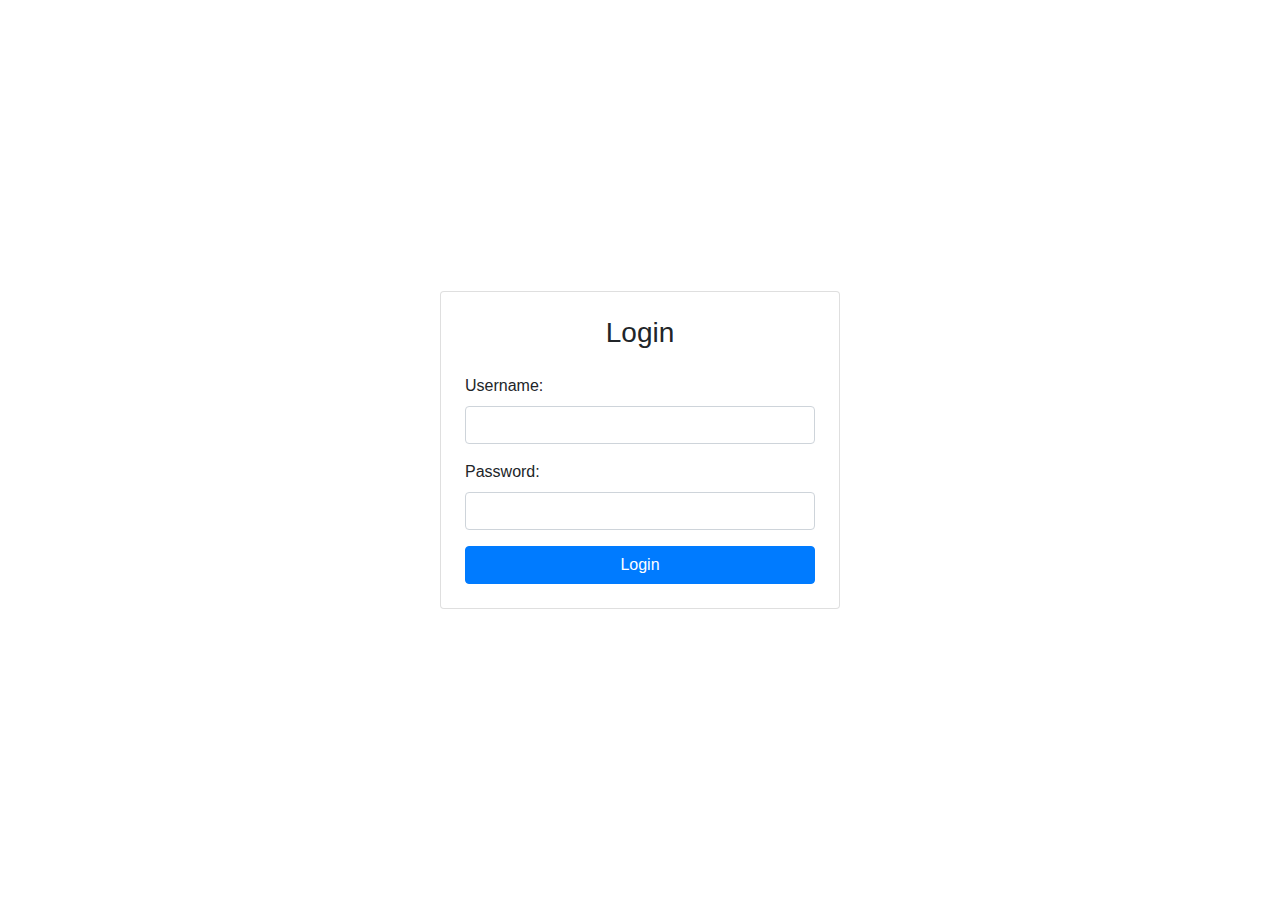
<file: templates/login.html>
<!DOCTYPE html>
<html lang="en">
<head>
    <meta charset="UTF-8">
    <meta name="viewport" content="width=device-width, initial-scale=1.0">
    <title>Login</title>
    <!-- Bootstrap CSS Link -->
    <link href="https://stackpath.bootstrapcdn.com/bootstrap/4.5.2/css/bootstrap.min.css" rel="stylesheet">
</head>
<body>
    <div class="container d-flex justify-content-center align-items-center" style="min-height: 100vh;">
        <div class="card p-4" style="max-width: 400px; width: 100%;">
            <h3 class="text-center mb-4">Login</h3>
            <form method="POST" action="/login">
                <div class="form-group">
                    <label for="username">Username:</label>
                    <input type="text" class="form-control" id="username" name="username" required>
                </div>
                <div class="form-group">
                    <label for="password">Password:</label>
                    <input type="password" class="form-control" id="password" name="password" required>
                </div>
                <button type="submit" class="btn btn-primary btn-block">Login</button>
            </form>
        </div>
    </div>

    <!-- Bootstrap JS and dependencies -->
    <script src="https://code.jquery.com/jquery-3.5.1.slim.min.js"></script>
    <script src="https://cdn.jsdelivr.net/npm/@popperjs/core@2.5.2/dist/umd/popper.min.js"></script>
    <script src="https://stackpath.bootstrapcdn.com/bootstrap/4.5.2/js/bootstrap.min.js"></script>
</body>
</html>
</file>
